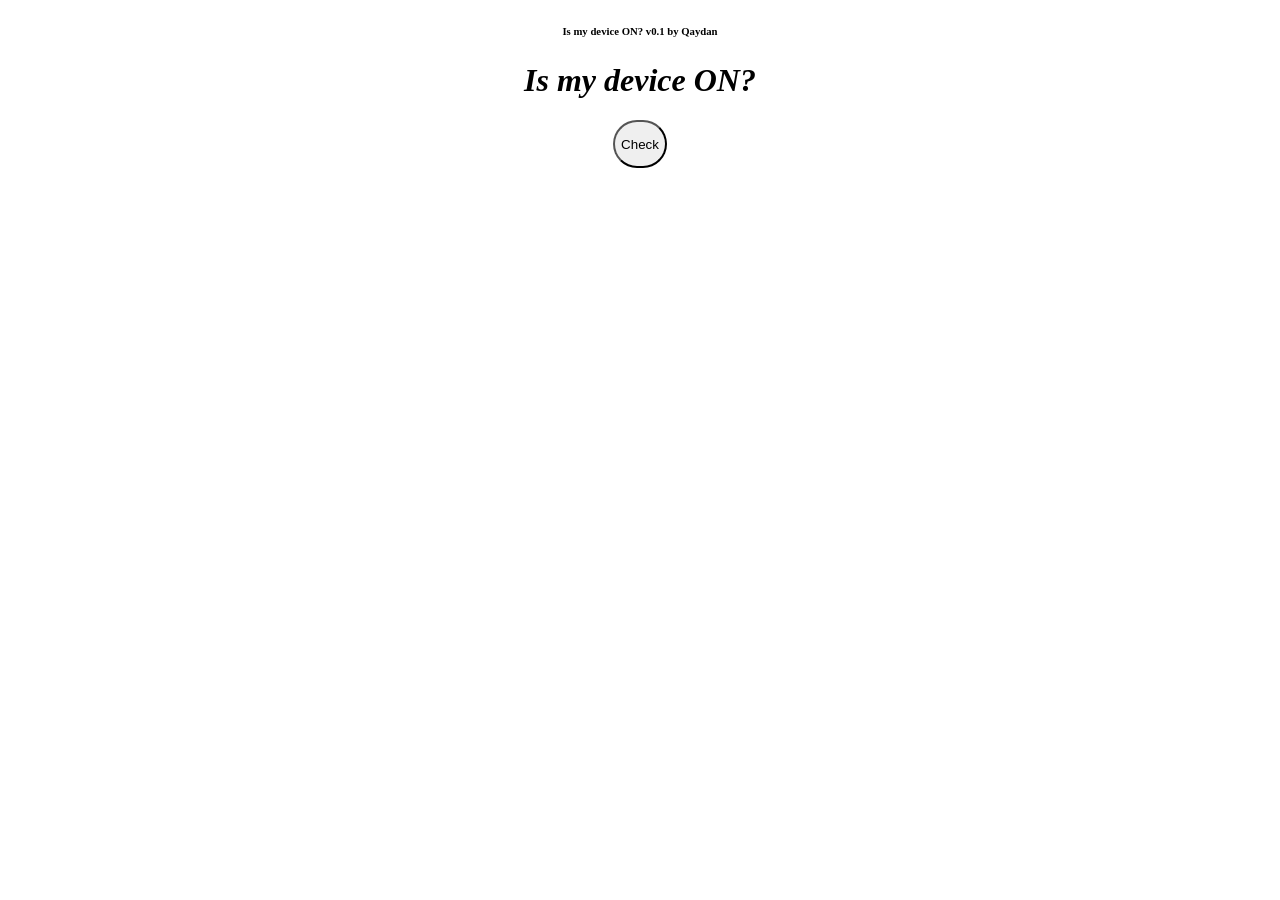
<file: verycoolwebsite.html>
<!DOCTYPE html>
<html>
    <head>
        <title>Is my device ON?</title>
    </head>
    <footer><center><h6>Is my device ON? v0.1 by Qaydan</h6></center></footer>
    <body>

        <h1><center><strong><b><i>Is my device ON?</i></b><strong></center></h1>

         <center><button onclick="Yes()" style ="border-radius: 100px;"</center>
            
        <p id="test">Check</p>


        
        <script>    
            function Yes(){
                document.getElementById("test").innerHTML = "<i>Yes, your device is <b>ON</b></i>";
            
            }
        </script>

    </body>
    
    
</html>
</file>
